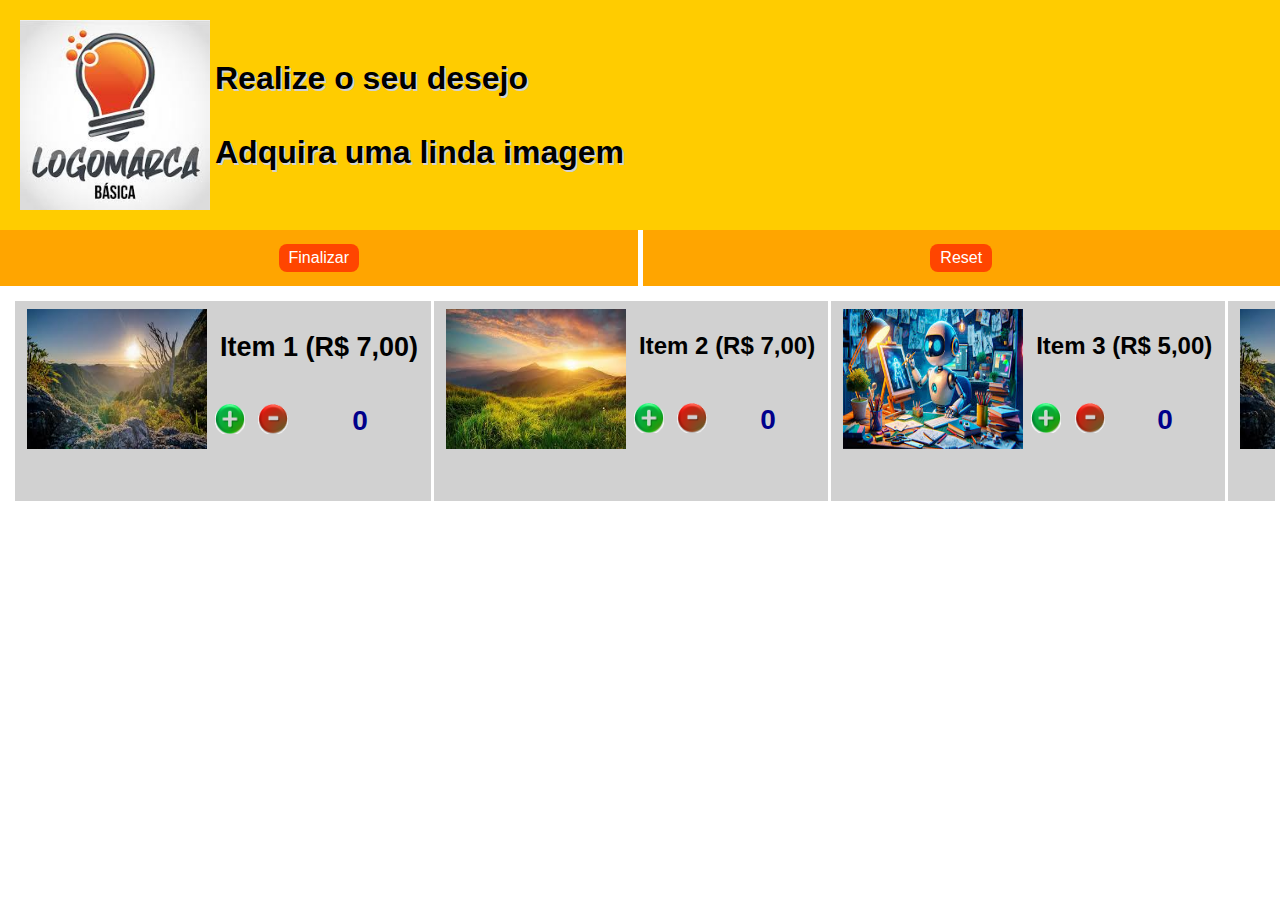
<file: index.html>
<!DOCTYPE html>
<html lang="en">
<head>
    <meta charset="UTF-8">
    <meta name="viewport" content="width=device-width, initial-scale=1.0">
    <title>Responsividade</title>
    <link rel="stylesheet" type="text/css" href="styles-modal.css">
</head>
<body>
    <header>
        <img src="logomarca.jpg" width="190" height="190">
        <h1>Realize o seu desejo<br><br>
        Adquira uma linda imagem</h1>
    </header>
    <form>
    <nav>
        <a href="#"><span><button class="botao" id="finalizar-pedido">Finalizar</button></span></a>
        <a href="#"><span><input type="reset" class="botao" id="redefinir"></span></a>
    </nav>
    <section id="conteudo">
        <div class="scroll-container">
           <div class="sessao">
               <table>
                   <tr>
                     <td rowspan="2">
                       <img src="img1.jpg" alt="texto explicativo" width="180" height="140">
                     </td> 
                     <td colspan="2">
                       <font size="4">
                         <span><h2>Item 1 (R$ 7,00)</h2></span>
                        </font>
                     </td>
                    </tr>
                    <tr>
                     <td> 
                         <img src="botaomais.png" class="somar" width="30" height="30" onclick="funcsomar(0)">&nbsp;&nbsp;
                         <img src="botaomenoss.png" class="subtrair" width="30" height="30" onclick="funcsubtrair(0)">
                     </td>
                     <td class="qtd">
                       <input class="numero" type="text" size="2" maxlength="2" readonly value="0">
                     </td>
                   </tr>
               </table>         
           </div>
           <div class="sessao">
               <table>
                   <tr>
                     <td rowspan="2">
                       <img src="img2.jpg" alt="texto explicativo" width="180" height="140">
                     </td> 
                     <td colspan="2">
                      <span><h2>Item 2 (R$ 7,00)</h2></span>
                     </td>
                    </tr>
                    <tr>
                     <td> 
                         <img src="botaomais.png" class="somar" width="30" height="30" onclick="funcsomar(1)">&nbsp;&nbsp;
                         <img src="botaomenoss.png" class="subtrair" width="30" height="30" onclick="funcsubtrair(1)">
                     </td>
                     <td class="qtd">
                       <input class="numero" type="text" size="2" maxlength="2" readonly value="0">
                     </td>
                   </tr>
               </table>         
           </div>
           <div class="sessao">
               <table>
                   <tr>
                     <td rowspan="2">
                       <img src="img3.jpg" alt="texto explicativo" width="180" height="140">
                     </td> 
                     <td colspan="2">
                      <span><h2>Item 3 (R$ 5,00)</h2></span>
                     </td>
                    </tr>
                    <tr>
                     <td> 
                         <img src="botaomais.png" class="somar" width="30" height="30" onclick="funcsomar(2)">&nbsp;&nbsp;
                         <img src="botaomenoss.png" class="subtrair" width="30" height="30" onclick="funcsubtrair(2)">
                     </td>
                     <td class="qtd">
                       <input class="numero" type="text" size="2" maxlength="2" readonly value="0">
                     </td>
                   </tr>
               </table>         
           </div>

           <div class="sessao">
               <table>
                   <tr>
                     <td rowspan="2">
                       <img src="img1.jpg" alt="texto explicativo" width="180" height="140">
                     </td> 
                     <td colspan="2">
                      <span><h2>Item 4 (R$ 8,50)</h2></span>
                     </td>
                    </tr>
                    <tr>
                     <td> 
                         <img src="botaomais.png" class="somar" width="30" height="30" onclick="funcsomar(3)">&nbsp;&nbsp;
                         <img src="botaomenoss.png" class="subtrair" width="30" height="30" onclick="funcsubtrair(3)">
                     </td>
                     <td class="qtd">
                       <input class="numero" type="text" size="2" maxlength="2" readonly value="0">
                     </td>
                   </tr>
               </table>         
           </div>
           <div class="sessao">
               <table>
                   <tr>
                     <td rowspan="2">
                       <img src="img2.jpg" alt="texto explicativo" width="180" height="140">
                     </td> 
                     <td colspan="2">
                      <span><h2>Item 5 (R$ 8,00)</h2></span>
                     </td>
                    </tr>
                    <tr>
                     <td> 
                         <img src="botaomais.png" class="somar" width="30" height="30" onclick="funcsomar(4)">&nbsp;&nbsp;
                         <img src="botaomenoss.png" class="subtrair" width="30" height="30" onclick="funcsubtrair(4)">
                     </td>
                     <td class="qtd">
                       <input class="numero" type="text" size="2" maxlength="2" readonly value="0">
                     </td>
                   </tr>
               </table>         
           </div>
           <div class="sessao">
               <table>
                   <tr>
                     <td rowspan="2">
                       <img src="img3.jpg" alt="texto explicativo" width="180" height="140">
                     </td> 
                     <td colspan="2">
                      <span><h2>Item 6 (R$ 15,00)</h2></span>
                     </td>
                    </tr>
                    <tr>
                     <td> 
                         <img src="botaomais.png" class="somar" width="30" height="30" onclick="funcsomar(5)">&nbsp;&nbsp;
                         <img src="botaomenoss.png" class="subtrair" width="30" height="30" onclick="funcsubtrair(5)">
                     </td>
                     <td class="qtd">
                       <input class="numero" type="text" size="2" maxlength="2" readonly value="0">
                     </td>
                   </tr>
               </table>         
           </div>

      </div>
    </section>
    </form>
<div id="myModal" class="modal">
  <div class="modal-content">
    <span class="close">&times;</span>

      <p><font color="darkblue" size="4">Informe seus dados e confirme o pedido</font></p><hr>
      <div class="input-group">
         <p><input type="text" name="nome" id="nome" required><label>Nome</label></p>
      </div>
      <div class="input-group">
          <p><input type="text" id="fone" name="fone" required><label>Telefone</label></p>
      </div>
      <font color="darkblue" size="4"><span id="totalmodal"></span></font>&nbsp;&nbsp;
      <input type="submit" class="botao" id="confirmar-pedido" value="Confirmar" onclick="chamar()">

    </div>
</div>

    <script>

        var botaoFinalizar = document.querySelector("#finalizar-pedido");
        botaoFinalizar.addEventListener("click", function(event) {
            event.preventDefault();
            var pedidos = document.querySelectorAll(".numero");
            var total = 0;
            for (var i = 0; i < pedidos.length; i++) {
                var multiplica = 0;
                if (i==0){var multiplica=7;}
                if (i==1){var multiplica=7;}
                if (i==2){var multiplica=5;}
                if (i==3){var multiplica=8.5;}
                var tdValor = Number(pedidos[i].value);
                total = total + (tdValor * multiplica);
            }
            document.getElementById("totalmodal").innerHTML = "Total = R$ " + total.toFixed(2);
        });

        var botaoRedefinir = document.querySelector("#redefinir");
        botaoRedefinir.addEventListener("click", function(event) {
            document.getElementById("valorfinal").innerHTML = "";
        });

// Get the modal
var modal = document.getElementById("myModal");

// Get the button that opens the modal
var btn = document.getElementById("finalizar-pedido");

// Get the <span> element that closes the modal
var span = document.getElementsByClassName("close")[0];

// When the user clicks on the button, open the modal
btn.onclick = function() {
  modal.style.display = "block";
}

// When the user clicks on <span> (x), close the modal
span.onclick = function() {
  modal.style.display = "none";
}

// When the user clicks anywhere outside of the modal, close it
window.onclick = function(event) {
  if (event.target == modal) {
    modal.style.display = "none";
  }
} 

function funcsomar(pos){
var calcsoma = document.querySelectorAll(".numero");
maisum=Number(calcsoma[pos].value);
maisum += 1;
calcsoma[pos].value=maisum;
};

function funcsubtrair(pos){
var calcsoma = document.querySelectorAll(".numero");
maisum=Number(calcsoma[pos].value);
maisum -= 1;
if (maisum <0){maisum=0;}
calcsoma[pos].value=maisum;
};

function chamar(){
    var vnome = document.getElementById("nome").value;
    var vfone = document.getElementById("fone").value;
    var pagina = "mostrar.html?nome="+vnome+"&fone="+vfone;
    var mandanumeros = document.querySelectorAll(".numero");
    for (var i = 0; i < mandanumeros.length; i++) {
                var envianumero=Number(mandanumeros[i].value);
                var vitem="item"+i;
                pagina += ("&"+vitem+"="+envianumero);
                if (i==0){localStorage.setItem("item0", envianumero);}
                if (i==1){localStorage.setItem("item1", envianumero);}
                if (i==2){localStorage.setItem("item2", envianumero);}
                if (i==3){localStorage.setItem("item3", envianumero);}
                if (i==4){localStorage.setItem("item4", envianumero);}
                if (i==5){localStorage.setItem("item5", envianumero);}
    };
    document.getElementById("nome").value="";
    document.getElementById("fone").value="";
    localStorage.setItem('chamapagina', pagina);
    localStorage.setItem('nome', vnome);
    localStorage.setItem('fone', vfone);
//    window.location.href = pagina;
};

</script>
</body>
</html>
</file>
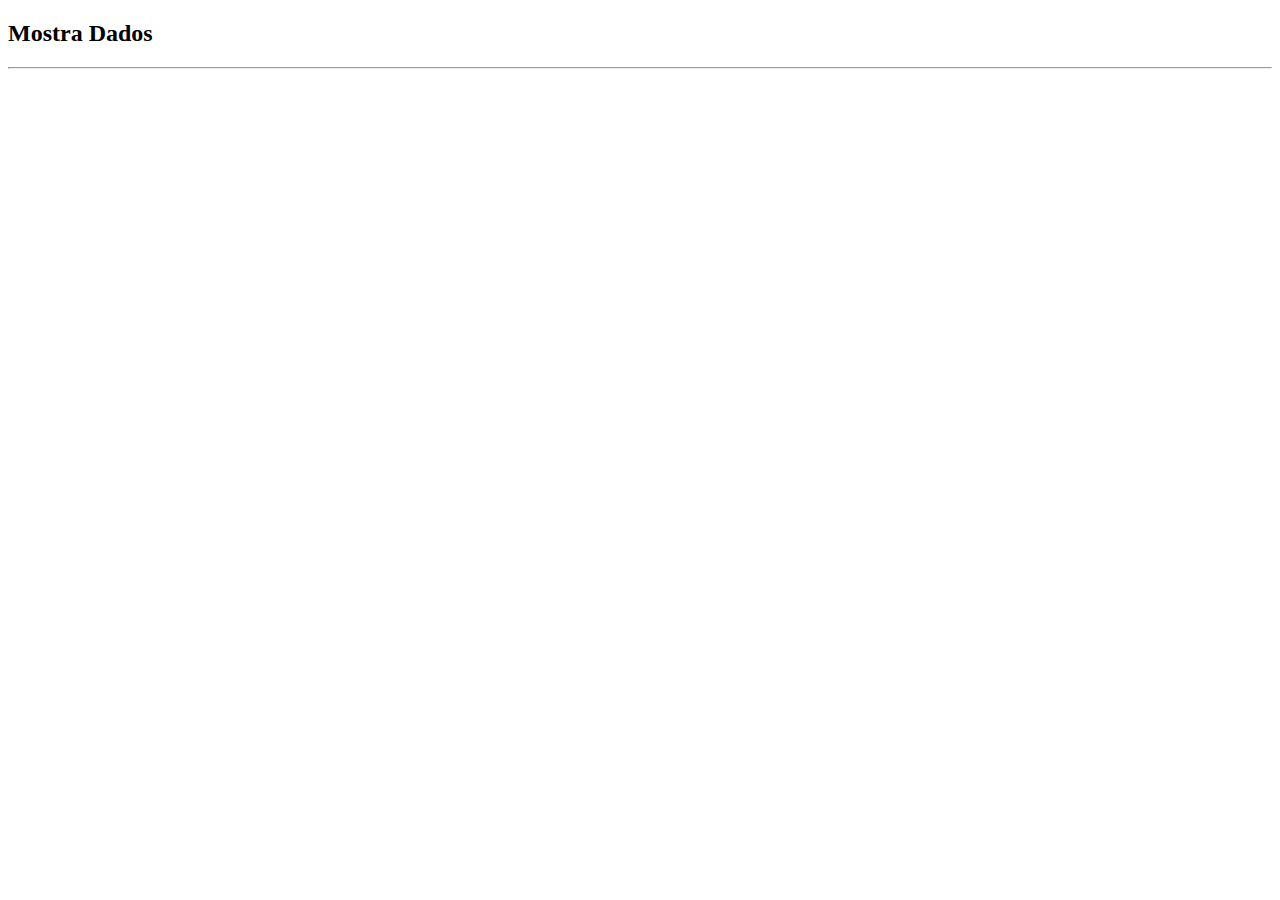
<file: mostralocalstorage.html>
<!DOCTYPE html>
<html>

<head>
    <meta charset="UTF-8">
    <title>Mostra Dados</title>
</head>

<body>
    <div>
        <h2>Mostra Dados</h2><hr><br>
    </div>
    <div>
        <p id="pagina"></p>
        <p id="vnome"></p>
        <p id="vfone"></p>
        <p id="v1"></p>
        <p id="v2"></p>
        <p id="v3"></p>
        <p id="v4"></p>
        <p id="v5"></p>
        <p id="v6"></p>
    </div>
    <script>
      document.getElementById("pagina").innerHTML=localStorage.getItem('chamapagina');
      document.getElementById("vnome").innerHTML=localStorage.getItem('nome');
      document.getElementById("vfone").innerHTML=localStorage.getItem('fone');
      var v1=Number(localStorage.getItem('item0'));
      if (v1>0) {
         document.getElementById("v1").innerHTML="Item 1 / Quantidade = "+v1;
      }
      var v2=Number(localStorage.getItem('item1'));
      if (v2>0) {
         document.getElementById("v2").innerHTML="Item 2 / Quantidade = "+v2;
      }
      var v3=localStorage.getItem('item2');
      if (v3>0) {
         document.getElementById("v3").innerHTML="Item 3 / Quantidade = "+v3;
      }
      var v4=localStorage.getItem('item3');
      if (v4>0) {
         document.getElementById("v4").innerHTML="Item 4 / Quantidade = "+v4;
      }
      var v5=localStorage.getItem('item4');
      if (v5>0) {
         document.getElementById("v5").innerHTML="Item 5 / Quantidade = "+v5;
      }
      var v6=localStorage.getItem('item5');
      if (v6>0) {
         document.getElementById("v6").innerHTML="Item 6 / Quantidade = "+v6;
      }
    </script>
</body>

</html>
</file>
<file: styles-modal.css>
body{
    margin: 0px;
    padding: 0px;
    font-family: Arial, Helvetica, sans-serif;
}
header{
    background-color: #fc0;
    min-height: 160px;
    padding: 20px;
    display: flex;
    align-items: center;
    float: top;
    top: 0;
}
h1, h2{
    margin: 0px;
    padding: 5px;
}
h1 {
    text-shadow: 2px 2px lightgrey;
}
nav a{
    flex: 1;
    padding: 10px;
    text-align: center;
    align-items: center;
    background-color: orange;
}
td{
padding-left: 5px;
}

.input-group {
    position: relative;
    margin: 20px 0;
}
.input-group label {
    position: absolute;
    top: 50%;
    left: 15px;
    transform: translateY(-50%);
    font-size: 16px;
    color: darkblue;
    padding: 0 5px;
    pointer-events: none;
    transition: .5s;
}

.input-group input {
    width: 360px;
    height: 60px;
    font-size: 16px;
    color: darkblue;
    padding: 0 15px;
    background: transparent;
    border: 1.2px solid #0ef;
    outline: none;
    border-radius: 5px;
}

.input-group input:focus~label,
.input-group input:valid~label {
    top: 0;
    font-size: 14px;
    background: lightblue;
}

.numero {
    text-align: center;
    align-items: middle09:45 05/11/2024;
    box-shadow: 0 0 0 0;
    border: none;
    outline: 0;
    background: transparent;
    font-size: 28px;
    color: darkblue;
    font-weight: bold;
}

#conteudo, .scroll-container{
    display: flex;
    flex-direction: row;
    gap: 3px;
    padding: 5px;
    min-height: 200px;
}
#conteudo .sessao{
    flex: 1;
    background-color: #d1d1d1;
    padding: 5px;
}
.scroll-container {
    overflow: auto;
    white-space: nowrap;
    padding: 10px;
}
.botao {
    background-color: orangered;
    color: white;
    padding: 5px 10px;
    text-align: center;
    text-decoration: none;
    display: inline-block;
    font-size: 16px;
    margin: 4px 2px;
    border: none;
    border-radius: 8px;
    cursor: pointer;
    transition: background-color 0.3s, transform 0.2s;
}

.botao:hover {
    background-color: red; /* Cor mais escura ao passar o mouse */
    color: white;
}

.botao:active {
    transform: scale(0.95); /* Efeito de pressionar */
}

/* The Modal (background) */
.modal {
 display: none; /* Hidden by default */
 position: fixed; /* Stay in place */
 z-index: 1; /* Sit on top */
 left: 0;
 top: 0;
 width: 100%; /* Full width */
 height: 100%; /* Full height */
/* overflow: auto; */
 background-color: rgb(0,0,0); /* Fallback color */
 background-color: rgba(0,0,0,0.4); /* Black w/ opacity */
}

/* Modal Content/Box */
.modal-content {
 background-color: #fefefe;
 margin: 15% auto; /* 15% from the top and centered */
 padding: 20px;
 border: 1px solid #888;
 width: 80%; /* Could be more or less, depending on screen size */
 border: 4px solid red;
 border-radius: 5px;
 border-style: outet;
 font-weight: bold;
}

/* The Close Button */
.close {
 color: #aaa;
 float: right;
 font-size: 28px;
 font-weight: bold;
}

.close:hover,
.close:focus {
 color: black;
 text-decoration: none;
 cursor: pointer;
} 


@media screen{
    nav{
        display: flex;
        flex-direction: row;
        gap: 5px;
    }
}
@media(max-width: 500px){
    nav{
        position: fixed;
        bottom: 0px;
        left: 0px;
        display: flex;
        flex-direction: row;
        width: 100%;
        height: 40px;
    }
    nav a {
        display: block;
    }
    #conteudo, .scroll-container{
        display:flex;
        flex-direction: column;
    }
    footer{
        display: flex;
        flex-direction: column;
        padding-bottom: 30px;
    }
}
</file>
